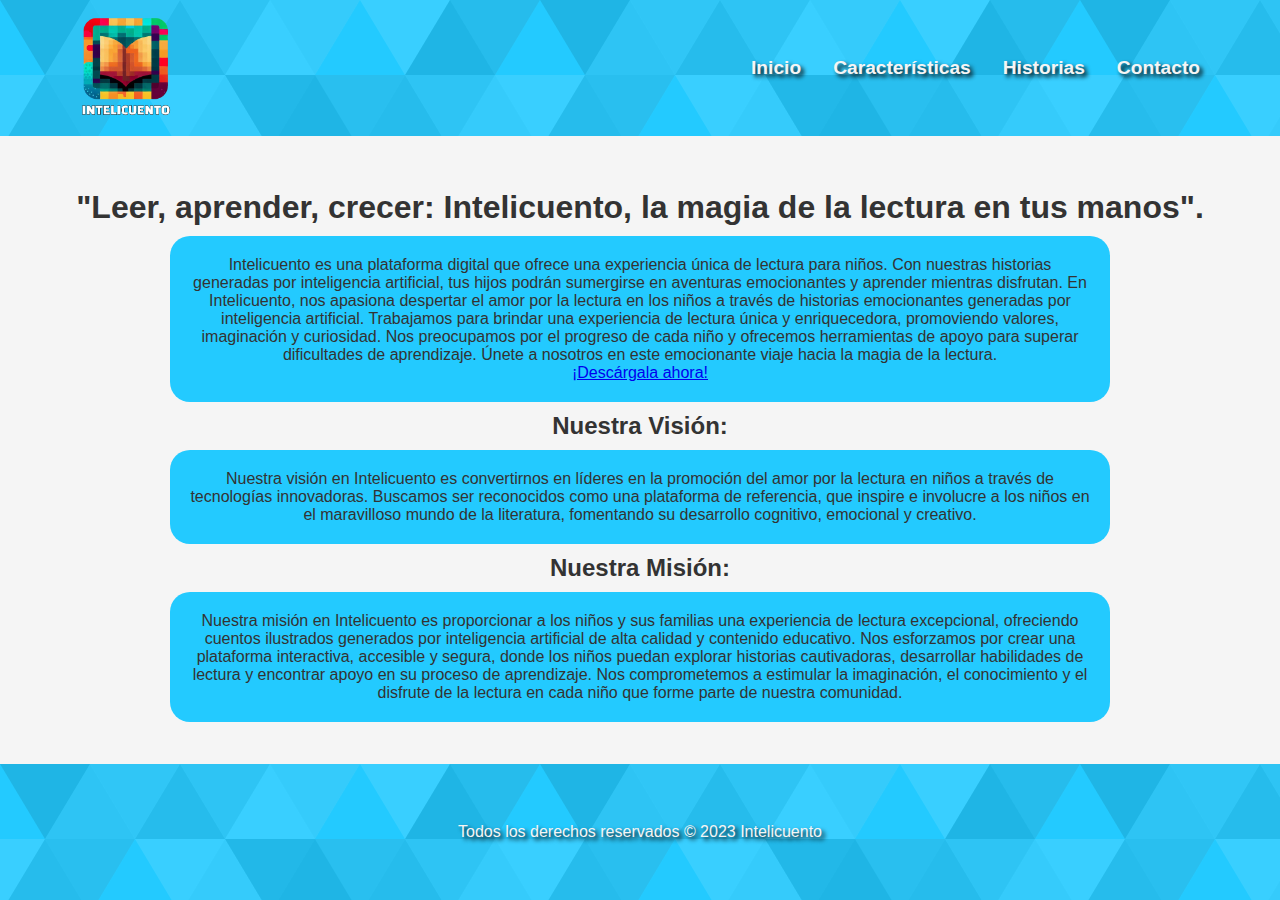
<file: index.html>
<!DOCTYPE html>
<html lang="es">

<head>
  <meta charset="UTF-8">
  <meta name="viewport" content="width=device-width, initial-scale=1.0">
  <link rel="stylesheet" href="css/style.css">
  <title>Intelicuento - Tu plataforma de cuentos interactivos</title>
</head>

<body>
  <div class="navigation">
    <nav>
      <div class="logo">
        <img src="img/IntelicuentoLogo.png" alt="Logotipo">
      </div>
      <ul>
        <li><a href="index.html">Inicio</a></li>
        <li><a href="caracteristicas.html">Características</a></li>
        <li><a href="historias.html">Historias</a></li>
        <li><a href="contacto.html">Contacto</a></li>
      </ul>
    </nav>
  </div>

  <section class="ini">
    <h1>"Leer, aprender, crecer: Intelicuento, la magia de la lectura en tus manos".</h1>
    <div class="inicio">
      <p>Intelicuento es una plataforma digital que ofrece una experiencia única de lectura para niños.
        Con nuestras historias generadas por inteligencia artificial, tus hijos podrán sumergirse en aventuras
        emocionantes y aprender mientras disfrutan.
        En Intelicuento, nos apasiona despertar el amor por la lectura en los niños a través de historias emocionantes
        generadas por inteligencia artificial.
        Trabajamos para brindar una experiencia de lectura única y enriquecedora, promoviendo valores, imaginación y
        curiosidad.
        Nos preocupamos por el progreso de cada niño y ofrecemos herramientas de apoyo para superar dificultades de
        aprendizaje. Únete a nosotros en este emocionante viaje hacia la magia de la lectura.
      </p>
      <a href="contacto.html">¡Descárgala ahora!</a>
    </div>
    <h2>Nuestra Visión:</h2>
    <div class="inicio">
      <p>Nuestra visión en Intelicuento es convertirnos en líderes en la promoción del amor por la lectura en niños a
        través de tecnologías innovadoras.
        Buscamos ser reconocidos como una plataforma de referencia, que inspire e involucre a los niños en el
        maravilloso
        mundo de la literatura, fomentando su desarrollo cognitivo, emocional y creativo.
      </p>
    </div>
    <h2>Nuestra Misión:</h2>
    <div class="inicio">
      <p>
        Nuestra misión en Intelicuento es proporcionar a los niños y sus familias una experiencia de lectura
        excepcional,
        ofreciendo cuentos ilustrados generados por inteligencia artificial de alta calidad y contenido educativo.
        Nos esforzamos por crear una plataforma interactiva, accesible y segura, donde los niños puedan explorar
        historias
        cautivadoras, desarrollar habilidades de lectura y encontrar apoyo en su proceso de aprendizaje.
        Nos comprometemos a estimular la imaginación, el conocimiento y el disfrute de la lectura en cada niño que forme
        parte de nuestra comunidad.
      </p>
    </div>
  </section>

  <footer>
    <p>Todos los derechos reservados &copy; 2023 Intelicuento</p>
  </footer>
</body>

</html>
</file>
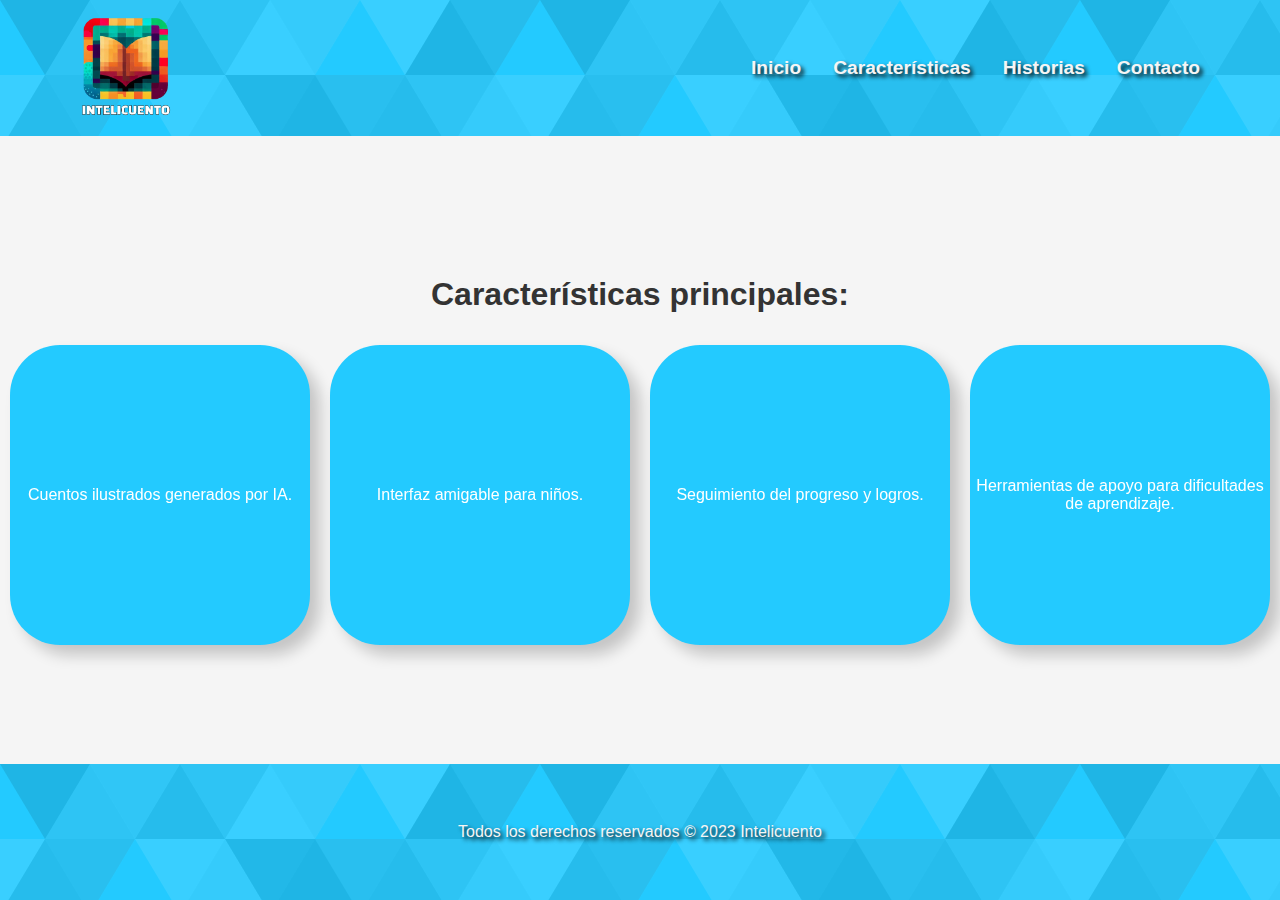
<file: caracteristicas.html>
<!DOCTYPE html>
<html lang="es">

<head>
  <meta charset="UTF-8">
  <meta name="viewport" content="width=device-width, initial-scale=1.0">
  <link rel="stylesheet" href="css/style.css">
  <title>Intelicuento - Tu plataforma de cuentos interactivos</title>
</head>

<body>
  <div class="navigation">
    <nav>
      <div class="logo">
        <img src="img/IntelicuentoLogo.png" alt="Logotipo">
      </div>
      <ul>
        <li><a href="index.html">Inicio</a></li>
        <li><a href="caracteristicas.html">Características</a></li>
        <li><a href="historias.html">Historias</a></li>
        <li><a href="contacto.html">Contacto</a></li>
      </ul>
    </nav>
  </div>

  <section id="caracteristicas">
    <h1>Características principales:</h1>
    <div class="contenedor">
      <div class="card">
        <div class="contenido">
          <div class="front">
            Cuentos ilustrados generados por IA.
          </div>
          <div class="back">
            Los cuentos ilustrados generados por IA combinan el poder de la inteligencia artificial con la creatividad
            de
            las ilustraciones para ofrecer historias únicas y emocionantes.
          </div>
        </div>
      </div>

      <div class="card">
        <div class="contenido">
          <div class="front">
            Interfaz amigable para niños.
          </div>
          <div class="back">
            Una interfaz diseñada especialmente para que los niños se sientan cómodos y disfruten de una
            experiencia intuitiva y divertida al utilizar la aplicación.
          </div>
        </div>
      </div>

      <div class="card">
        <div class="contenido">
          <div class="front">
            Seguimiento del progreso y logros.
          </div>
          <div class="back">
            Una función integrada en la plataforma que permite a los usuarios, tanto niños como padres, realizar
            un seguimiento del progreso en la lectura y celebrar los logros alcanzados a lo largo del camino.
          </div>
        </div>
      </div>

      <div class="card">
        <div class="contenido">
          <div class="front">
            Herramientas de apoyo para dificultades de aprendizaje.
          </div>
          <div class="back">
            Estas herramientas incluyen funciones de lectura en voz alta y definiciones interactivas de
            palabras, que ayudan a mejorar la comprensión y facilitan el proceso de aprendizaje.
          </div>
        </div>
      </div>
    </div>
  </section>

  <footer>
    <p>Todos los derechos reservados &copy; 2023 Intelicuento</p>
  </footer>
</body>

</html>
</file>
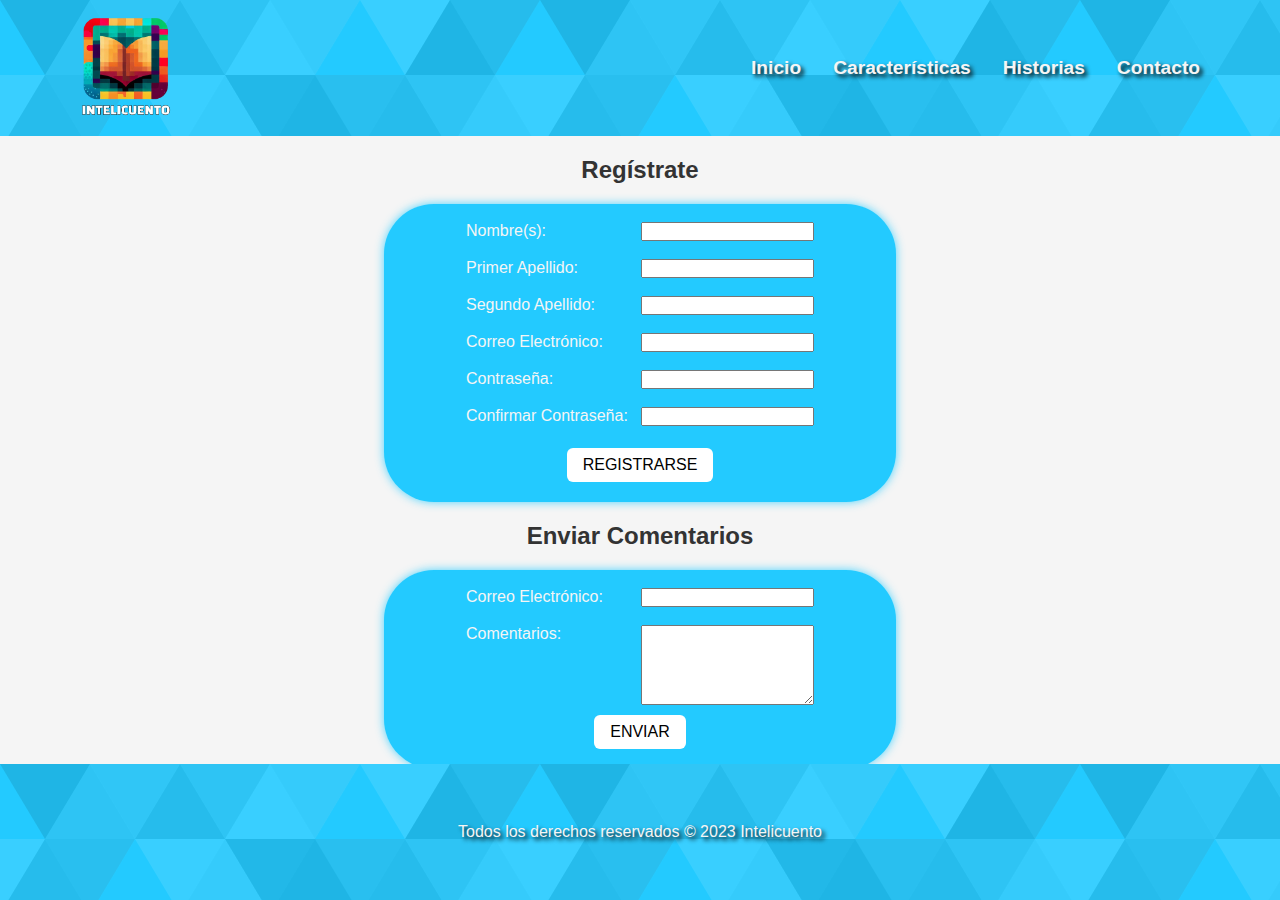
<file: contacto.html>
<!DOCTYPE html>
<html lang="en">

<head>
  <meta charset="UTF-8">
  <meta name="viewport" content="width=device-width, initial-scale=1.0">
  <link rel="stylesheet" href="css/style.css">
  <title>Document</title>
</head>

<body>
  <div class="navigation">
    <nav>
      <div class="logo">
        <img src="img/IntelicuentoLogo.png" alt="Logotipo">
      </div>
      <ul>
        <li><a href="index.html">Inicio</a></li>
        <li><a href="caracteristicas.html">Características</a></li>
        <li><a href="historias.html">Historias</a></li>
        <li><a href="contacto.html">Contacto</a></li>
      </ul>
    </nav>
  </div>

  <section id="contacto">

    <h2>Regístrate</h2>
    <div class="formulario">
      <form>
        <table>
          <tr>
            <td class="left"><label for="nombres">Nombre(s):</label></td>
            <td class="right"><input type="text" id="nombres" name="nombres" required></td>
          </tr>
          <tr>
            <td class="left"><label for="apellido1">Primer Apellido:</label></td>
            <td class="right"><input type="text" id="apellido1" name="apellido1" required></td>
          </tr>
          <tr>
            <td class="left"><label for="apellido2">Segundo Apellido:</label></td>
            <td class="right"><input type="text" id="apellido2" name="apellido2" required></td>
          </tr>
          <tr>
            <td class="left"><label for="email">Correo Electrónico:</label></td>
            <td class="right"><input type="email" id="email" name="email" required></td>
          </tr>
          <tr>
            <td class="left"><label for="password">Contraseña:</label></td>
            <td class="right"><input type="password" id="password" name="password" required></td>
          </tr>
          <tr>
            <td class="left"><label for="confirmPassword">Confirmar Contraseña:</label></td>
            <td class="right"><input type="password" id="confirmPassword" name="confirmPassword" required></td>
          </tr>
        </table>
        <div class="centrar"><input class="btn" type="submit" value="Registrarse"></div>
      </form>
    </div>

    <h2>Enviar Comentarios</h2>
    <div class="formulario">
      <form>
        <table>
          <tr>
            <td class="left"><label for="comentarios-email">Correo Electrónico:</label></td>
            <td class="right"><input type="email" id="comentarios-email" name="comentarios-email" required></td>
          </tr>
          <tr>
            <td class="left"><label for="comentarios">Comentarios:</label></td>
            <td class="right"><textarea id="comentarios" name="comentarios" required></textarea></td>
          </tr>
        </table>
        <div class="centrar"><input class="btn" type="submit" value="Enviar"></div>
      </form>
    </div>

  </section>

  <footer>
    <p>Todos los derechos reservados &copy; 2023 Intelicuento</p>
  </footer>
</body>

</html>
</file>
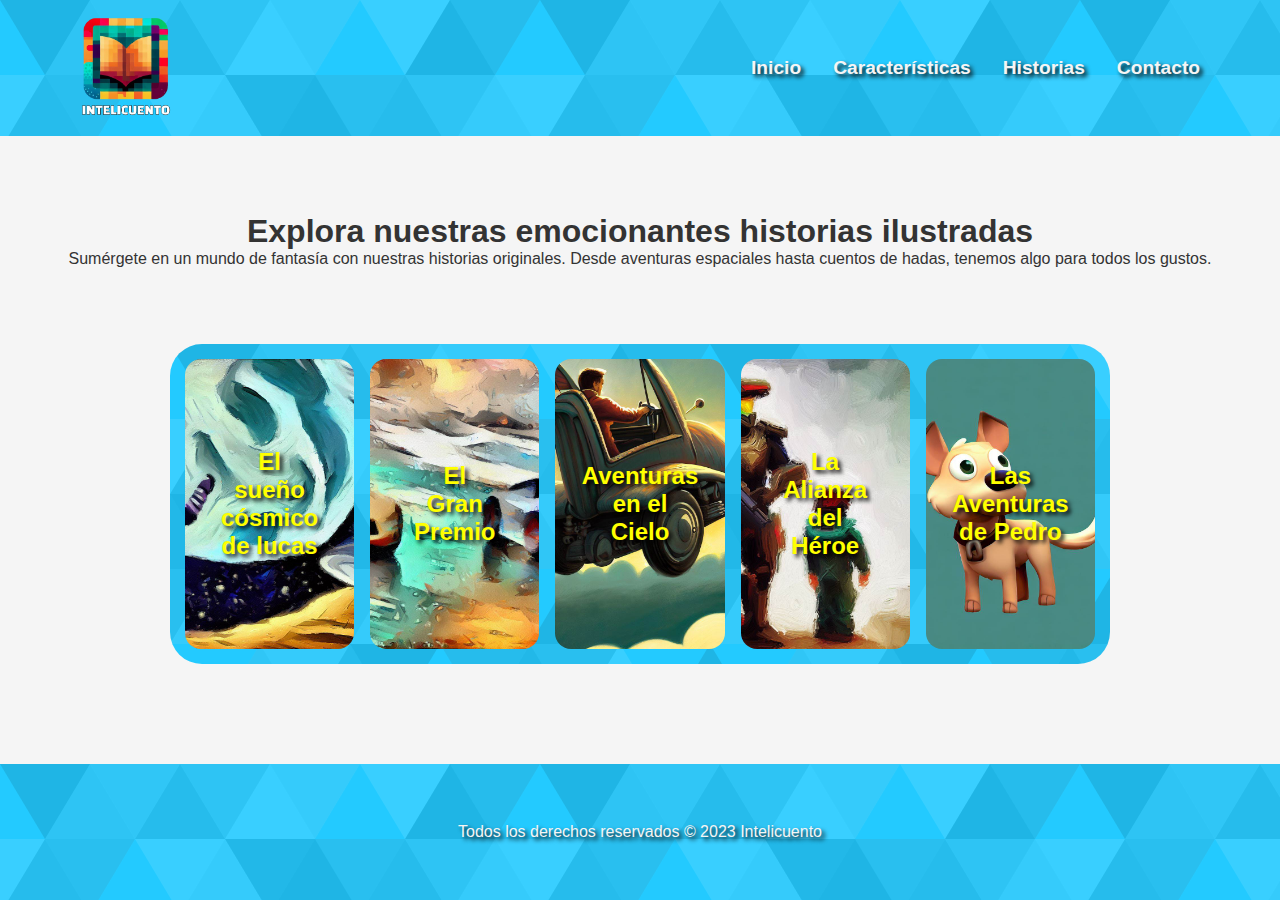
<file: historias.html>
<!DOCTYPE html>
<html lang="es">
<head>
  <meta charset="UTF-8">
  <meta name="viewport" content="width=device-width, initial-scale=1.0">
  <link rel="stylesheet" href="css/style.css">
  <title>Intelicuento - Tu plataforma de cuentos interactivos</title>
</head>
<body>
  <div class="navigation">
    <nav>
      <div class="logo">
        <img src="img/IntelicuentoLogo.png" alt="Logotipo">
      </div>
      <ul>
        <li><a href="index.html">Inicio</a></li>
        <li><a href="caracteristicas.html">Características</a></li>
        <li><a href="historias.html">Historias</a></li>
        <li><a href="contacto.html">Contacto</a></li>
      </ul>
    </nav>
</div>

  <section>
    <div class="texto3">
      <h1>Explora nuestras emocionantes historias ilustradas</h1>
      <p>Sumérgete en un mundo de fantasía con nuestras historias originales. Desde aventuras espaciales hasta cuentos de hadas, tenemos algo para todos los gustos.</p>
    </div>
    <div class="galeria">
      <div style="background-image: url(img/astronauta1.jpg);">
        <div class="texto-superpuesto">
          <h3>El sueño cósmico de lucas</h3>
        </div>
      </div>
      <div style="background-image: url(img/carros.jpg);">
        <div class="texto-superpuesto">
          <h3>El Gran Premio</h3>
        </div>
      </div>
      <div style="background-image: url(img/carrovolador.jpg);">
        <div class="texto-superpuesto">
          <h3>Aventuras en el Cielo</h3>
        </div>
      </div>
      <div style="background-image: url(img/jefe.jpg);">
        <div class="texto-superpuesto">
          <h3>La Alianza del Héroe</h3>
        </div>
      </div>
      <div style="background-image: url(img/perro.jpg);">
        <div class="texto-superpuesto">
          <h3>Las Aventuras de Pedro</h3>
        </div>
      </div>
    </div>
  </section>

  <footer>
    <p>Todos los derechos reservados &copy; 2023 Intelicuento</p>
  </footer>
</body>
</html>
</file>
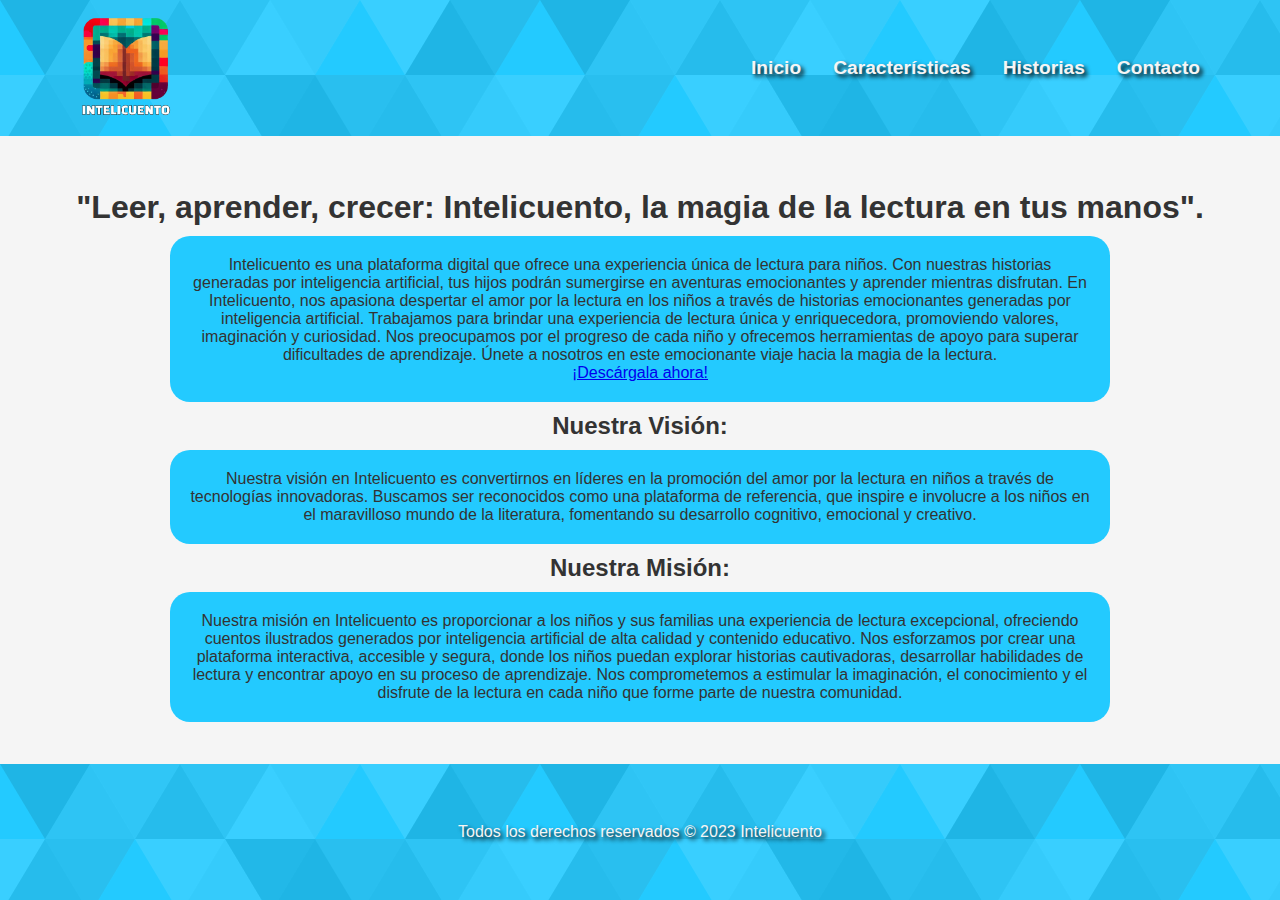
<file: inicio.html>
<!DOCTYPE html>
<html lang="es">

<head>
  <meta charset="UTF-8">
  <meta name="viewport" content="width=device-width, initial-scale=1.0">
  <link rel="stylesheet" href="css/style.css">
  <title>Intelicuento - Tu plataforma de cuentos interactivos</title>
</head>

<body>
  <div class="navigation">
    <nav>
      <div class="logo">
        <img src="img/IntelicuentoLogo.png" alt="Logotipo">
      </div>
      <ul>
        <li><a href="inicio.html">Inicio</a></li>
        <li><a href="caracteristicas.html">Características</a></li>
        <li><a href="historias.html">Historias</a></li>
        <li><a href="contacto.html">Contacto</a></li>
      </ul>
    </nav>
  </div>

  <section class="ini">
    <h1>"Leer, aprender, crecer: Intelicuento, la magia de la lectura en tus manos".</h1>
    <div class="inicio">
      <p>Intelicuento es una plataforma digital que ofrece una experiencia única de lectura para niños.
        Con nuestras historias generadas por inteligencia artificial, tus hijos podrán sumergirse en aventuras
        emocionantes y aprender mientras disfrutan.
        En Intelicuento, nos apasiona despertar el amor por la lectura en los niños a través de historias emocionantes
        generadas por inteligencia artificial.
        Trabajamos para brindar una experiencia de lectura única y enriquecedora, promoviendo valores, imaginación y
        curiosidad.
        Nos preocupamos por el progreso de cada niño y ofrecemos herramientas de apoyo para superar dificultades de
        aprendizaje. Únete a nosotros en este emocionante viaje hacia la magia de la lectura.
      </p>
      <a href="contacto.html">¡Descárgala ahora!</a>
    </div>
    <h2>Nuestra Visión:</h2>
    <div class="inicio">
      <p>Nuestra visión en Intelicuento es convertirnos en líderes en la promoción del amor por la lectura en niños a
        través de tecnologías innovadoras.
        Buscamos ser reconocidos como una plataforma de referencia, que inspire e involucre a los niños en el
        maravilloso
        mundo de la literatura, fomentando su desarrollo cognitivo, emocional y creativo.
      </p>
    </div>
    <h2>Nuestra Misión:</h2>
    <div class="inicio">
      <p>
        Nuestra misión en Intelicuento es proporcionar a los niños y sus familias una experiencia de lectura
        excepcional,
        ofreciendo cuentos ilustrados generados por inteligencia artificial de alta calidad y contenido educativo.
        Nos esforzamos por crear una plataforma interactiva, accesible y segura, donde los niños puedan explorar
        historias
        cautivadoras, desarrollar habilidades de lectura y encontrar apoyo en su proceso de aprendizaje.
        Nos comprometemos a estimular la imaginación, el conocimiento y el disfrute de la lectura en cada niño que forme
        parte de nuestra comunidad.
      </p>
    </div>
  </section>

  <footer>
    <p>Todos los derechos reservados &copy; 2023 Intelicuento</p>
  </footer>
</body>

</html>
</file>
<file: css/style.css>
/*Estilos generales*/
* {
  padding: 0;
  margin: 0;
  box-sizing: border-box;
  font-family: 'Segoe UI', Tahoma, Geneva, Verdana, sans-serif;
}

body {
  background-color: whitesmoke;
  color: #333;
}

nav {
  background-color: #23CAFF;
  background-image: url("data:image/svg+xml,%3Csvg xmlns='http://www.w3.org/2000/svg' width='540' height='450' viewBox='0 0 1080 900'%3E%3Cg fill-opacity='.1'%3E%3Cpolygon fill='%23444' points='90 150 0 300 180 300'/%3E%3Cpolygon points='90 150 180 0 0 0'/%3E%3Cpolygon fill='%23AAA' points='270 150 360 0 180 0'/%3E%3Cpolygon fill='%23DDD' points='450 150 360 300 540 300'/%3E%3Cpolygon fill='%23999' points='450 150 540 0 360 0'/%3E%3Cpolygon points='630 150 540 300 720 300'/%3E%3Cpolygon fill='%23DDD' points='630 150 720 0 540 0'/%3E%3Cpolygon fill='%23444' points='810 150 720 300 900 300'/%3E%3Cpolygon fill='%23FFF' points='810 150 900 0 720 0'/%3E%3Cpolygon fill='%23DDD' points='990 150 900 300 1080 300'/%3E%3Cpolygon fill='%23444' points='990 150 1080 0 900 0'/%3E%3Cpolygon fill='%23DDD' points='90 450 0 600 180 600'/%3E%3Cpolygon points='90 450 180 300 0 300'/%3E%3Cpolygon fill='%23666' points='270 450 180 600 360 600'/%3E%3Cpolygon fill='%23AAA' points='270 450 360 300 180 300'/%3E%3Cpolygon fill='%23DDD' points='450 450 360 600 540 600'/%3E%3Cpolygon fill='%23999' points='450 450 540 300 360 300'/%3E%3Cpolygon fill='%23999' points='630 450 540 600 720 600'/%3E%3Cpolygon fill='%23FFF' points='630 450 720 300 540 300'/%3E%3Cpolygon points='810 450 720 600 900 600'/%3E%3Cpolygon fill='%23DDD' points='810 450 900 300 720 300'/%3E%3Cpolygon fill='%23AAA' points='990 450 900 600 1080 600'/%3E%3Cpolygon fill='%23444' points='990 450 1080 300 900 300'/%3E%3Cpolygon fill='%23222' points='90 750 0 900 180 900'/%3E%3Cpolygon points='270 750 180 900 360 900'/%3E%3Cpolygon fill='%23DDD' points='270 750 360 600 180 600'/%3E%3Cpolygon points='450 750 540 600 360 600'/%3E%3Cpolygon points='630 750 540 900 720 900'/%3E%3Cpolygon fill='%23444' points='630 750 720 600 540 600'/%3E%3Cpolygon fill='%23AAA' points='810 750 720 900 900 900'/%3E%3Cpolygon fill='%23666' points='810 750 900 600 720 600'/%3E%3Cpolygon fill='%23999' points='990 750 900 900 1080 900'/%3E%3Cpolygon fill='%23999' points='180 0 90 150 270 150'/%3E%3Cpolygon fill='%23444' points='360 0 270 150 450 150'/%3E%3Cpolygon fill='%23FFF' points='540 0 450 150 630 150'/%3E%3Cpolygon points='900 0 810 150 990 150'/%3E%3Cpolygon fill='%23222' points='0 300 -90 450 90 450'/%3E%3Cpolygon fill='%23FFF' points='0 300 90 150 -90 150'/%3E%3Cpolygon fill='%23FFF' points='180 300 90 450 270 450'/%3E%3Cpolygon fill='%23666' points='180 300 270 150 90 150'/%3E%3Cpolygon fill='%23222' points='360 300 270 450 450 450'/%3E%3Cpolygon fill='%23FFF' points='360 300 450 150 270 150'/%3E%3Cpolygon fill='%23444' points='540 300 450 450 630 450'/%3E%3Cpolygon fill='%23222' points='540 300 630 150 450 150'/%3E%3Cpolygon fill='%23AAA' points='720 300 630 450 810 450'/%3E%3Cpolygon fill='%23666' points='720 300 810 150 630 150'/%3E%3Cpolygon fill='%23FFF' points='900 300 810 450 990 450'/%3E%3Cpolygon fill='%23999' points='900 300 990 150 810 150'/%3E%3Cpolygon points='0 600 -90 750 90 750'/%3E%3Cpolygon fill='%23666' points='0 600 90 450 -90 450'/%3E%3Cpolygon fill='%23AAA' points='180 600 90 750 270 750'/%3E%3Cpolygon fill='%23444' points='180 600 270 450 90 450'/%3E%3Cpolygon fill='%23444' points='360 600 270 750 450 750'/%3E%3Cpolygon fill='%23999' points='360 600 450 450 270 450'/%3E%3Cpolygon fill='%23666' points='540 600 630 450 450 450'/%3E%3Cpolygon fill='%23222' points='720 600 630 750 810 750'/%3E%3Cpolygon fill='%23FFF' points='900 600 810 750 990 750'/%3E%3Cpolygon fill='%23222' points='900 600 990 450 810 450'/%3E%3Cpolygon fill='%23DDD' points='0 900 90 750 -90 750'/%3E%3Cpolygon fill='%23444' points='180 900 270 750 90 750'/%3E%3Cpolygon fill='%23FFF' points='360 900 450 750 270 750'/%3E%3Cpolygon fill='%23AAA' points='540 900 630 750 450 750'/%3E%3Cpolygon fill='%23FFF' points='720 900 810 750 630 750'/%3E%3Cpolygon fill='%23222' points='900 900 990 750 810 750'/%3E%3Cpolygon fill='%23222' points='1080 300 990 450 1170 450'/%3E%3Cpolygon fill='%23FFF' points='1080 300 1170 150 990 150'/%3E%3Cpolygon points='1080 600 990 750 1170 750'/%3E%3Cpolygon fill='%23666' points='1080 600 1170 450 990 450'/%3E%3Cpolygon fill='%23DDD' points='1080 900 1170 750 990 750'/%3E%3C/g%3E%3C/svg%3E");
  display: flex;
  justify-content: space-between;
  padding: 1rem 5rem;
}

nav div img {
  height: 100px;
}

nav ul {
  display: flex;
  align-items: center;
  gap: 2rem;
  list-style: none;
  font-size: larger;
}

nav ul li a {
  text-decoration: none;
  color: whitesmoke;
  font-weight: 600;
  padding: 8px 0;
  transition: all;
  transition-duration: 300ms;
  border-bottom: 1px solid rgba(0, 0, 0, 0);
  text-shadow: 3px 3px 4px rgba(0, 0, 0, 1);
}

nav ul li a:hover {
  color: #8BFFC7;
  border-bottom: 1px solid #8BFFC7;
}

footer {
  background-color: #23CAFF;
  background-image: url("data:image/svg+xml,%3Csvg xmlns='http://www.w3.org/2000/svg' width='540' height='450' viewBox='0 0 1080 900'%3E%3Cg fill-opacity='.1'%3E%3Cpolygon fill='%23444' points='90 150 0 300 180 300'/%3E%3Cpolygon points='90 150 180 0 0 0'/%3E%3Cpolygon fill='%23AAA' points='270 150 360 0 180 0'/%3E%3Cpolygon fill='%23DDD' points='450 150 360 300 540 300'/%3E%3Cpolygon fill='%23999' points='450 150 540 0 360 0'/%3E%3Cpolygon points='630 150 540 300 720 300'/%3E%3Cpolygon fill='%23DDD' points='630 150 720 0 540 0'/%3E%3Cpolygon fill='%23444' points='810 150 720 300 900 300'/%3E%3Cpolygon fill='%23FFF' points='810 150 900 0 720 0'/%3E%3Cpolygon fill='%23DDD' points='990 150 900 300 1080 300'/%3E%3Cpolygon fill='%23444' points='990 150 1080 0 900 0'/%3E%3Cpolygon fill='%23DDD' points='90 450 0 600 180 600'/%3E%3Cpolygon points='90 450 180 300 0 300'/%3E%3Cpolygon fill='%23666' points='270 450 180 600 360 600'/%3E%3Cpolygon fill='%23AAA' points='270 450 360 300 180 300'/%3E%3Cpolygon fill='%23DDD' points='450 450 360 600 540 600'/%3E%3Cpolygon fill='%23999' points='450 450 540 300 360 300'/%3E%3Cpolygon fill='%23999' points='630 450 540 600 720 600'/%3E%3Cpolygon fill='%23FFF' points='630 450 720 300 540 300'/%3E%3Cpolygon points='810 450 720 600 900 600'/%3E%3Cpolygon fill='%23DDD' points='810 450 900 300 720 300'/%3E%3Cpolygon fill='%23AAA' points='990 450 900 600 1080 600'/%3E%3Cpolygon fill='%23444' points='990 450 1080 300 900 300'/%3E%3Cpolygon fill='%23222' points='90 750 0 900 180 900'/%3E%3Cpolygon points='270 750 180 900 360 900'/%3E%3Cpolygon fill='%23DDD' points='270 750 360 600 180 600'/%3E%3Cpolygon points='450 750 540 600 360 600'/%3E%3Cpolygon points='630 750 540 900 720 900'/%3E%3Cpolygon fill='%23444' points='630 750 720 600 540 600'/%3E%3Cpolygon fill='%23AAA' points='810 750 720 900 900 900'/%3E%3Cpolygon fill='%23666' points='810 750 900 600 720 600'/%3E%3Cpolygon fill='%23999' points='990 750 900 900 1080 900'/%3E%3Cpolygon fill='%23999' points='180 0 90 150 270 150'/%3E%3Cpolygon fill='%23444' points='360 0 270 150 450 150'/%3E%3Cpolygon fill='%23FFF' points='540 0 450 150 630 150'/%3E%3Cpolygon points='900 0 810 150 990 150'/%3E%3Cpolygon fill='%23222' points='0 300 -90 450 90 450'/%3E%3Cpolygon fill='%23FFF' points='0 300 90 150 -90 150'/%3E%3Cpolygon fill='%23FFF' points='180 300 90 450 270 450'/%3E%3Cpolygon fill='%23666' points='180 300 270 150 90 150'/%3E%3Cpolygon fill='%23222' points='360 300 270 450 450 450'/%3E%3Cpolygon fill='%23FFF' points='360 300 450 150 270 150'/%3E%3Cpolygon fill='%23444' points='540 300 450 450 630 450'/%3E%3Cpolygon fill='%23222' points='540 300 630 150 450 150'/%3E%3Cpolygon fill='%23AAA' points='720 300 630 450 810 450'/%3E%3Cpolygon fill='%23666' points='720 300 810 150 630 150'/%3E%3Cpolygon fill='%23FFF' points='900 300 810 450 990 450'/%3E%3Cpolygon fill='%23999' points='900 300 990 150 810 150'/%3E%3Cpolygon points='0 600 -90 750 90 750'/%3E%3Cpolygon fill='%23666' points='0 600 90 450 -90 450'/%3E%3Cpolygon fill='%23AAA' points='180 600 90 750 270 750'/%3E%3Cpolygon fill='%23444' points='180 600 270 450 90 450'/%3E%3Cpolygon fill='%23444' points='360 600 270 750 450 750'/%3E%3Cpolygon fill='%23999' points='360 600 450 450 270 450'/%3E%3Cpolygon fill='%23666' points='540 600 630 450 450 450'/%3E%3Cpolygon fill='%23222' points='720 600 630 750 810 750'/%3E%3Cpolygon fill='%23FFF' points='900 600 810 750 990 750'/%3E%3Cpolygon fill='%23222' points='900 600 990 450 810 450'/%3E%3Cpolygon fill='%23DDD' points='0 900 90 750 -90 750'/%3E%3Cpolygon fill='%23444' points='180 900 270 750 90 750'/%3E%3Cpolygon fill='%23FFF' points='360 900 450 750 270 750'/%3E%3Cpolygon fill='%23AAA' points='540 900 630 750 450 750'/%3E%3Cpolygon fill='%23FFF' points='720 900 810 750 630 750'/%3E%3Cpolygon fill='%23222' points='900 900 990 750 810 750'/%3E%3Cpolygon fill='%23222' points='1080 300 990 450 1170 450'/%3E%3Cpolygon fill='%23FFF' points='1080 300 1170 150 990 150'/%3E%3Cpolygon points='1080 600 990 750 1170 750'/%3E%3Cpolygon fill='%23666' points='1080 600 1170 450 990 450'/%3E%3Cpolygon fill='%23DDD' points='1080 900 1170 750 990 750'/%3E%3C/g%3E%3C/svg%3E");
  color: whitesmoke;
  padding: 1rem 5rem;
  position: fixed;
  bottom: 0;
  width: 100%;
  height: 136px;
  display: flex;
  justify-content: center;
  align-items: center;
  text-shadow: 3px 3px 4px rgba(0, 0, 0, 1);
}

/*Estilos para la pagina historias*/
.texto3 {
  text-align: center;
  display: flex;
  flex-direction: column;
  align-items: center;
  justify-content: center;
  height: 13rem;
}

.galeria {
  display: flex;
  height: 25rem;
  gap: 1rem;
  width: 940px;
  margin-left: auto;
  margin-right: auto;
  background-color: #23CAFF;
  background-image: url("data:image/svg+xml,%3Csvg xmlns='http://www.w3.org/2000/svg' width='540' height='450' viewBox='0 0 1080 900'%3E%3Cg fill-opacity='.1'%3E%3Cpolygon fill='%23444' points='90 150 0 300 180 300'/%3E%3Cpolygon points='90 150 180 0 0 0'/%3E%3Cpolygon fill='%23AAA' points='270 150 360 0 180 0'/%3E%3Cpolygon fill='%23DDD' points='450 150 360 300 540 300'/%3E%3Cpolygon fill='%23999' points='450 150 540 0 360 0'/%3E%3Cpolygon points='630 150 540 300 720 300'/%3E%3Cpolygon fill='%23DDD' points='630 150 720 0 540 0'/%3E%3Cpolygon fill='%23444' points='810 150 720 300 900 300'/%3E%3Cpolygon fill='%23FFF' points='810 150 900 0 720 0'/%3E%3Cpolygon fill='%23DDD' points='990 150 900 300 1080 300'/%3E%3Cpolygon fill='%23444' points='990 150 1080 0 900 0'/%3E%3Cpolygon fill='%23DDD' points='90 450 0 600 180 600'/%3E%3Cpolygon points='90 450 180 300 0 300'/%3E%3Cpolygon fill='%23666' points='270 450 180 600 360 600'/%3E%3Cpolygon fill='%23AAA' points='270 450 360 300 180 300'/%3E%3Cpolygon fill='%23DDD' points='450 450 360 600 540 600'/%3E%3Cpolygon fill='%23999' points='450 450 540 300 360 300'/%3E%3Cpolygon fill='%23999' points='630 450 540 600 720 600'/%3E%3Cpolygon fill='%23FFF' points='630 450 720 300 540 300'/%3E%3Cpolygon points='810 450 720 600 900 600'/%3E%3Cpolygon fill='%23DDD' points='810 450 900 300 720 300'/%3E%3Cpolygon fill='%23AAA' points='990 450 900 600 1080 600'/%3E%3Cpolygon fill='%23444' points='990 450 1080 300 900 300'/%3E%3Cpolygon fill='%23222' points='90 750 0 900 180 900'/%3E%3Cpolygon points='270 750 180 900 360 900'/%3E%3Cpolygon fill='%23DDD' points='270 750 360 600 180 600'/%3E%3Cpolygon points='450 750 540 600 360 600'/%3E%3Cpolygon points='630 750 540 900 720 900'/%3E%3Cpolygon fill='%23444' points='630 750 720 600 540 600'/%3E%3Cpolygon fill='%23AAA' points='810 750 720 900 900 900'/%3E%3Cpolygon fill='%23666' points='810 750 900 600 720 600'/%3E%3Cpolygon fill='%23999' points='990 750 900 900 1080 900'/%3E%3Cpolygon fill='%23999' points='180 0 90 150 270 150'/%3E%3Cpolygon fill='%23444' points='360 0 270 150 450 150'/%3E%3Cpolygon fill='%23FFF' points='540 0 450 150 630 150'/%3E%3Cpolygon points='900 0 810 150 990 150'/%3E%3Cpolygon fill='%23222' points='0 300 -90 450 90 450'/%3E%3Cpolygon fill='%23FFF' points='0 300 90 150 -90 150'/%3E%3Cpolygon fill='%23FFF' points='180 300 90 450 270 450'/%3E%3Cpolygon fill='%23666' points='180 300 270 150 90 150'/%3E%3Cpolygon fill='%23222' points='360 300 270 450 450 450'/%3E%3Cpolygon fill='%23FFF' points='360 300 450 150 270 150'/%3E%3Cpolygon fill='%23444' points='540 300 450 450 630 450'/%3E%3Cpolygon fill='%23222' points='540 300 630 150 450 150'/%3E%3Cpolygon fill='%23AAA' points='720 300 630 450 810 450'/%3E%3Cpolygon fill='%23666' points='720 300 810 150 630 150'/%3E%3Cpolygon fill='%23FFF' points='900 300 810 450 990 450'/%3E%3Cpolygon fill='%23999' points='900 300 990 150 810 150'/%3E%3Cpolygon points='0 600 -90 750 90 750'/%3E%3Cpolygon fill='%23666' points='0 600 90 450 -90 450'/%3E%3Cpolygon fill='%23AAA' points='180 600 90 750 270 750'/%3E%3Cpolygon fill='%23444' points='180 600 270 450 90 450'/%3E%3Cpolygon fill='%23444' points='360 600 270 750 450 750'/%3E%3Cpolygon fill='%23999' points='360 600 450 450 270 450'/%3E%3Cpolygon fill='%23666' points='540 600 630 450 450 450'/%3E%3Cpolygon fill='%23222' points='720 600 630 750 810 750'/%3E%3Cpolygon fill='%23FFF' points='900 600 810 750 990 750'/%3E%3Cpolygon fill='%23222' points='900 600 990 450 810 450'/%3E%3Cpolygon fill='%23DDD' points='0 900 90 750 -90 750'/%3E%3Cpolygon fill='%23444' points='180 900 270 750 90 750'/%3E%3Cpolygon fill='%23FFF' points='360 900 450 750 270 750'/%3E%3Cpolygon fill='%23AAA' points='540 900 630 750 450 750'/%3E%3Cpolygon fill='%23FFF' points='720 900 810 750 630 750'/%3E%3Cpolygon fill='%23222' points='900 900 990 750 810 750'/%3E%3Cpolygon fill='%23222' points='1080 300 990 450 1170 450'/%3E%3Cpolygon fill='%23FFF' points='1080 300 1170 150 990 150'/%3E%3Cpolygon points='1080 600 990 750 1170 750'/%3E%3Cpolygon fill='%23666' points='1080 600 1170 450 990 450'/%3E%3Cpolygon fill='%23DDD' points='1080 900 1170 750 990 750'/%3E%3C/g%3E%3C/svg%3E");
  padding: 15px;
  border-radius: 2rem;
}

.galeria {
  display: flex;
  height: 20rem;
  gap: 1rem;
  width: 940px;
}

.galeria>div {
  flex: 1;
  position: relative;
  border-radius: 1rem;
  background: center / cover no-repeat;
  transition: flex 0.8s cubic-bezier(0.25, 0.4, 0.45, 1.4);
}

.galeria>div:hover {
  flex: 3;
}

.texto-superpuesto {
  position: absolute;
  top: 50%;
  left: 50%;
  transform: translate(-50%, -50%);
  text-align: center;
  color: yellow;
  text-shadow: 3px 3px 4px rgba(0, 0, 0, 1);
}

.texto-superpuesto h3 {
  font-size: 1.5rem;
}

/*Estilos para la pagina caracteristicas*/
#caracteristicas {
  display: flex;
  justify-content: center;
  align-items: center;
  flex-direction: column;
  height: 72vh;
}

#caracteristicas h1 {
  margin-bottom: 2rem;
}

.contenedor {
  display: flex;
  justify-content: center;
  align-items: center;
  flex-wrap: wrap;
}

.card {
  width: 300px;
  height: 300px;
  margin: 0 10px;
  perspective: 500px;
}

.contenido {
  position: relative;
  width: 100%;
  height: 100%;
  transition: transform 1s;
  transform-style: preserve-3d;
  border-radius: 50px;
}

.card:hover .contenido {
  transform: rotateY(180deg);
}

.front,
.back {
  position: absolute;
  height: 100%;
  width: 100%;
  display: flex;
  justify-content: center;
  align-items: center;
  text-align: center;
  font-size: auto;
  border-radius: 50px;
  backface-visibility: hidden;
  box-shadow: 10px 10px 15px rgba(0, 0, 0, 0.2);
}

.front {
  background: #23CAFF;
  color: white;
}

.back {
  background: #23CAFF;
  color: white;
  transform: rotateY(180deg);
}

/*Estilos para la pagina Inicio*/

.ini {
  display: flex;
  justify-content: center;
  align-items: center;
  flex-direction: column;
  text-align: center;
  height: 72vh;
}

.inicio {
  max-width: 940px;
  margin: 10px;
  padding: 20px;
  background-color: #23CAFF;
  border-radius: 20px;
}

/*Estilos para la pagina Contacto*/
#contacto h2 {
  margin-top: 20px;
  margin-bottom: 20px;
  text-align: center;
}

#contacto table {
  width: 100%;
}

#contacto table tr {
  height: 35px;
}

#contacto table td {
  width: 50%;
}

#contacto table .left {
  text-align: left;
  vertical-align: top;
  color: whitesmoke;
}

#contacto table .right {
  text-align: right;
  vertical-align: top
}

#contacto table textarea {
  width: 100%;
  height: 80px;
}

#contacto table input {
  width: 100%;
}

.formulario {
  margin: 0 auto;
  position: relative;
  width: 40%;
  box-shadow: 0 0 10px rgba(35, 202, 255, 0.8);
  border-radius: 50px;
  background-color: #23CAFF;
  padding: 1rem 5rem;
}

.centrar {
  display: flex;
  justify-content: center;
}

#contacto .btn {
  background: #FFF;
  border-radius: 6px;
  border: none;
  color: black;
  padding: 8px 16px;
  text-align: center;
  display: inline-block;
  font-size: 16px;
  margin: 4px 2px;
  cursor: pointer;
  text-decoration: none;
  text-transform: uppercase;
}

#contacto .btn1:hover {
  background-color: #008CBA;
  color: white;
}
</file>
